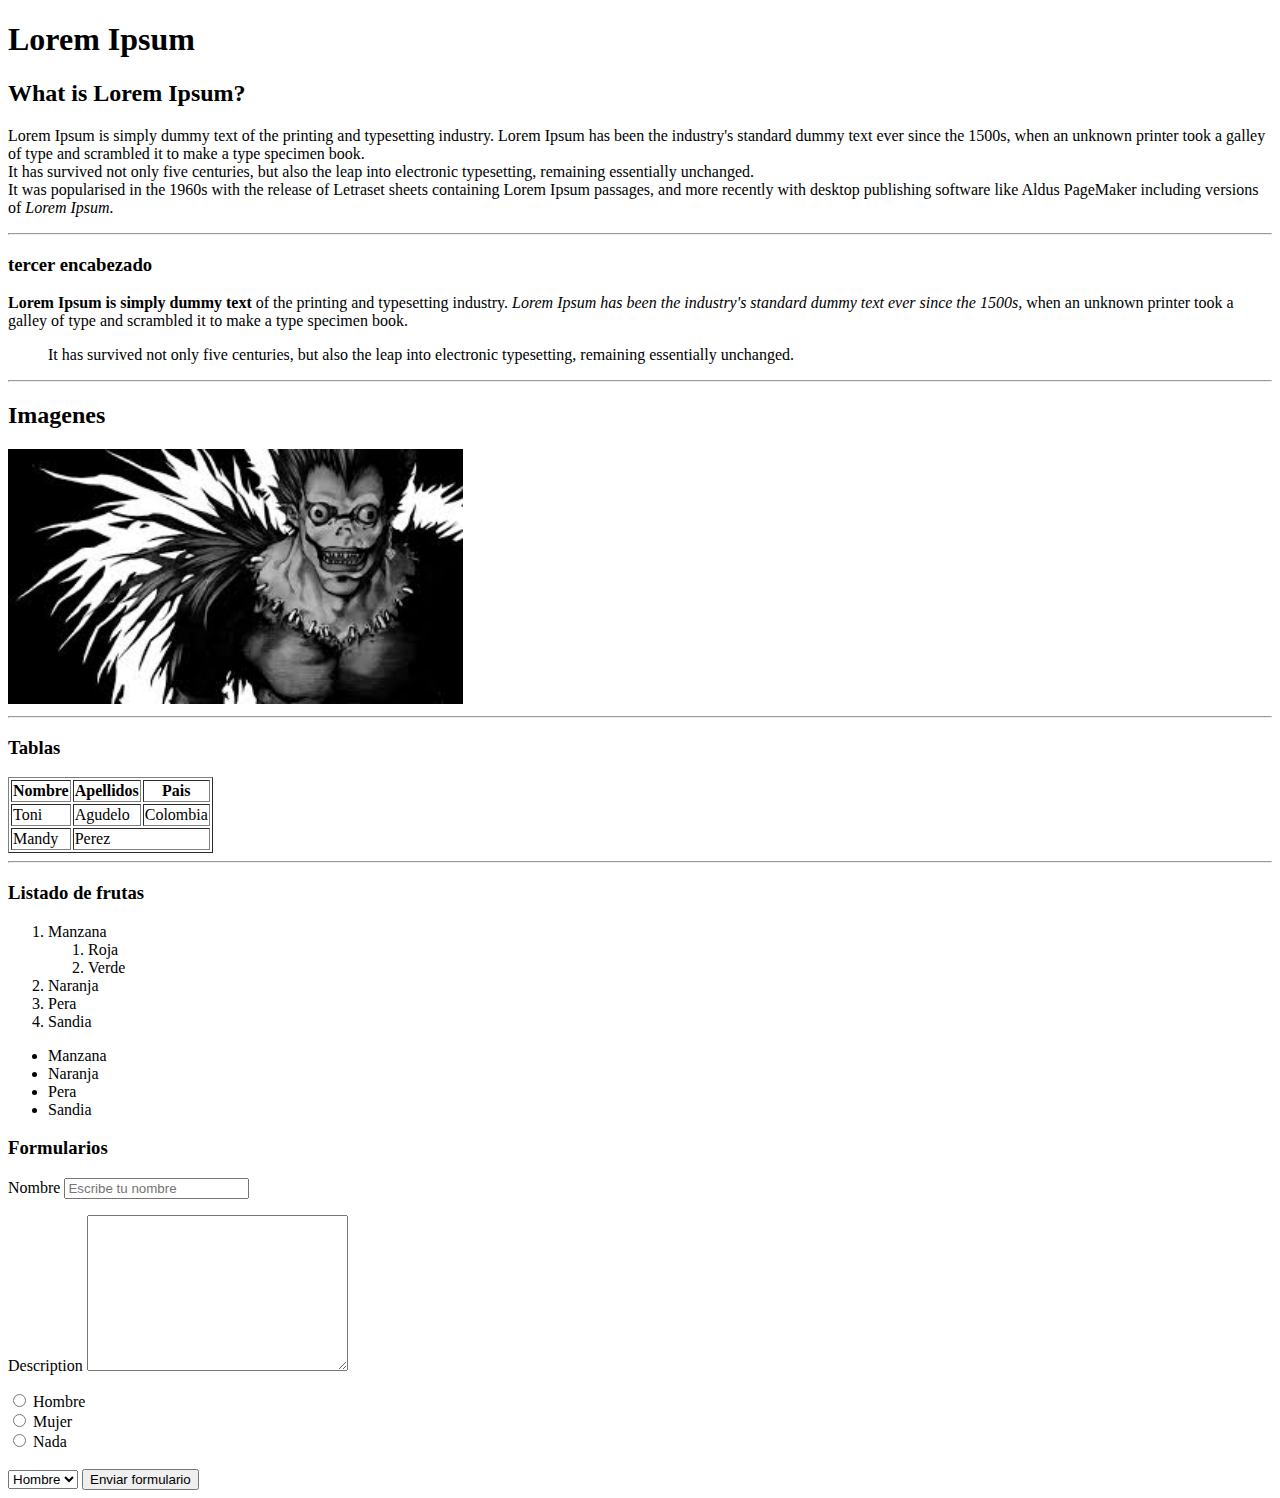
<file: HTML/index.html>
<!-- extensiones para hmtml:
Image Preview, 
Close HTML/XML tag, 
HTMLHint,
CSScomb. -->

<!DOCTYPE html>
<html lang="es">

<head>
    <meta charset="UTF-8">
    <meta name="viewport" content="width=device-width, initial-scale=1.0">
    <title>Web prueba</title>
</head>

<body>

    <h1>Lorem Ipsum</h1>
    <!--titulo 1-->
    <h2>What is Lorem Ipsum?</h2>
    <!--titulo 2-->

    <!-- Etiquetas de texto -->
    <!-- parrafo -->
    <p>
       Lorem Ipsum is simply dummy text of the printing and 
       typesetting industry. Lorem Ipsum has been the 
       industry's standard dummy text ever since the 1500s, 
       when an unknown printer took a galley of type and 
       scrambled it to make a type specimen book. <br> <!-- Hacer enter en el texto -->
       It has survived not only five centuries, but also the leap 
       into electronic typesetting, remaining essentially 
       unchanged. <br> It was popularised in the 1960s with the 
       release of Letraset sheets containing Lorem Ipsum 
       passages, and more recently with desktop publishing 
       software like Aldus PageMaker including versions of 
       <i> Lorem Ipsum.</i> <!-- texto en cursiva -->
    </p> 



  

    <hr> <!-- Hacemos una separacion con una linea en el texto -->
    <h3>tercer encabezado</h3>


        
    <p>
        <strong>Lorem Ipsum is simply dummy text</strong> <!-- texto en negrilla -->
        of the printing and typesetting industry. <em> <!-- texto en cursiva -->
        Lorem Ipsum has been the industry's standard dummy text ever since the 1500s,</em>
        when an unknown printer took a galley of type and
        scrambled it to make a type specimen book. 
        <blockquote> <!-- texto en una cita -->
        It has survived not only five centuries, but also the leap
        into electronic typesetting, <span id="resultado" class="rojo"> <!-- manejar estilos css -->
        remaining essentially unchanged. </span> </blockquote>
    </p>



    
    <hr>

         <!-- Imagenes -->
     <h2>Imagenes</h2>
        <img src="imagenes\shinigami.jpg" 
        alt="Este es un shinigami" 
        title="foto shinigami"
        width="455"
        height=""
        > <!-- alt = muestra un texto cuando no se carga la imagen, cuando se pasa el cursor por encima muestra el titulo, -->

    <hr>
    


    <!-- Tablas -->
    <h3>Tablas</h3>

    <table border="1">

        <tr><!-- Filas -->
            <th>Nombre</th><!-- Negrilla encabezado columnas -->
            <th>Apellidos</th>
            <th>Pais</th>
        </tr>
        <tr><!-- Filas -->
            <td>Toni</td><!-- columnas -->
            <td>Agudelo</td>
            <td>Colombia</td>
        </tr>
        <tr><!-- Filas -->
            <td>Mandy</td><!-- columnas -->
            <td colspan="2">Perez</td><!-- colspan expandir columnas -->
        </tr>

    </table>


       
    <hr>
    <!-- Listas -->

    <h3>Listado de frutas</h3>
    <!-- Listas ordenadas -->
    <ol>
        <li>Manzana
            <ol>
                <li>Roja</li>
                <li>Verde</li>
            </ol>
        </li>
        <li>Naranja</li>
        <li>Pera</li>
        <li>Sandia</li>
    </ol>

     <!-- Listas desordenadas -->
     <ul>
        <li>Manzana</li>
        <li>Naranja</li>
        <li>Pera</li>
        <li>Sandia</li>
     </ul>


     <!-- Formulario -->
     <h3>Formularios</h3>

     <form action="" method="">
        <p>     <!-- Campo nombre -->
            <label for="nombre">Nombre</label>
            <input type="text" name="nombre" placeholder="Escribe tu nombre">
        </p>
        
        <p>     <!-- Campo description -->
            <label for="description">Description</label>
            <textarea name="description" id="" cols="30" rows="10"></textarea>
        </p>

         <!-- Radio button -->
        <input type="radio" name="genero" id="" value="hombre"> Hombre <br>
        <input type="radio" name="genero" id="" value="mujer"> Mujer <br>
        <input type="radio" name="genero" id="" value="nada"> Nada <br>
        
        <br>

        <!-- Select button -->
        <select name="genero2" id="">

            <option value="hombre">Hombre</option>
            <option value="mujer">Mujer</option>
            <option value="nada">Nada</option>

        </select>

            <!-- button -->
        <input type="submit" value="Enviar formulario">
        


    </form>


</body>

</html>
</file>
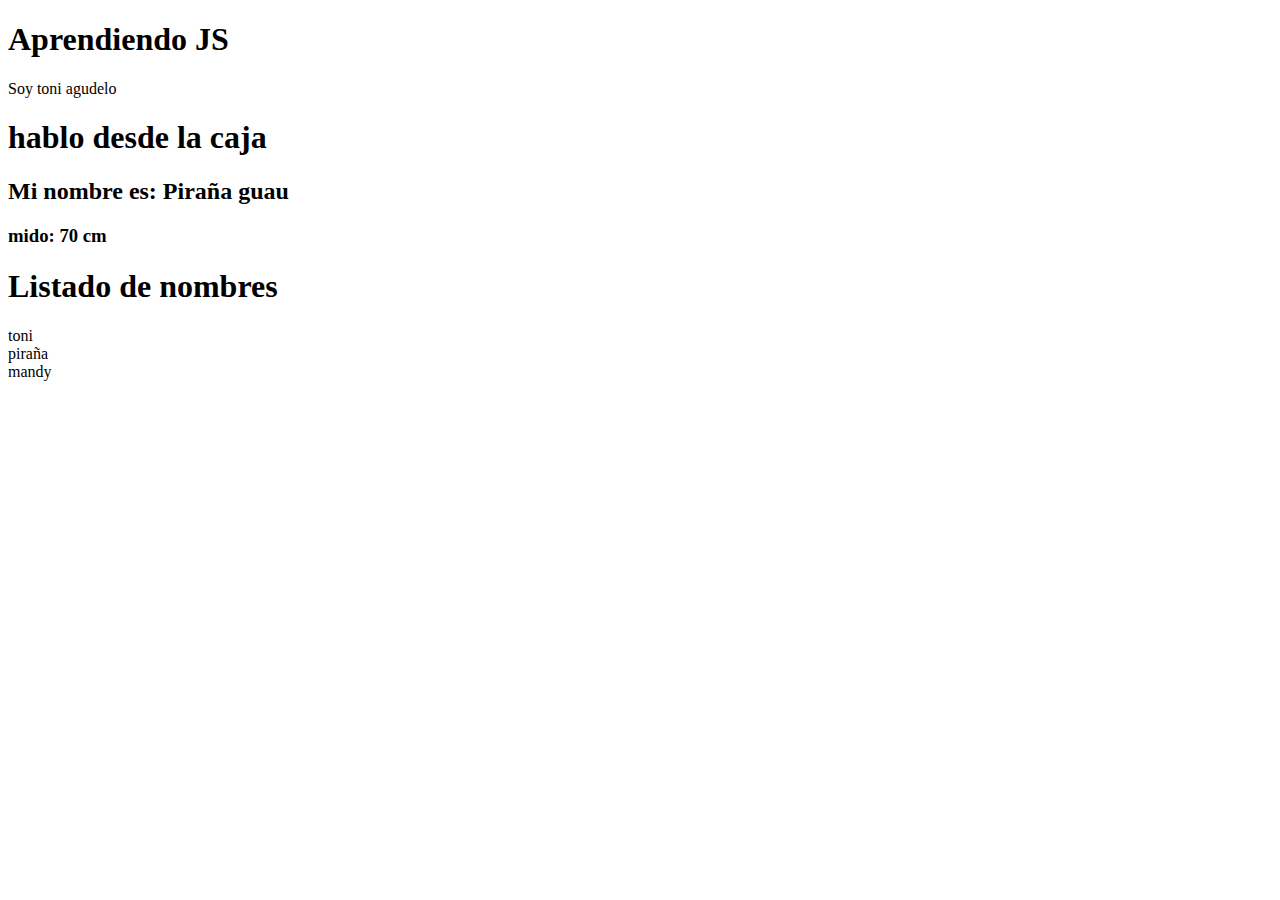
<file: JAVASCRIPT/index.html>
<!DOCTYPE html>
<html lang="en">
<head>
    <meta charset="UTF-8">
    <meta name="viewport" content="width=device-width, initial-scale=1.0">
    <title>Repaso de JS </title>

    
       
    </script>

</head>
<body>
    <h1>Aprendiendo JS</h1>

    <p>Soy toni agudelo </p>

    <div id="datos"></div>
    




    <script src="main.js" type="text/javascript"></script>
</body>
</html>
</file>
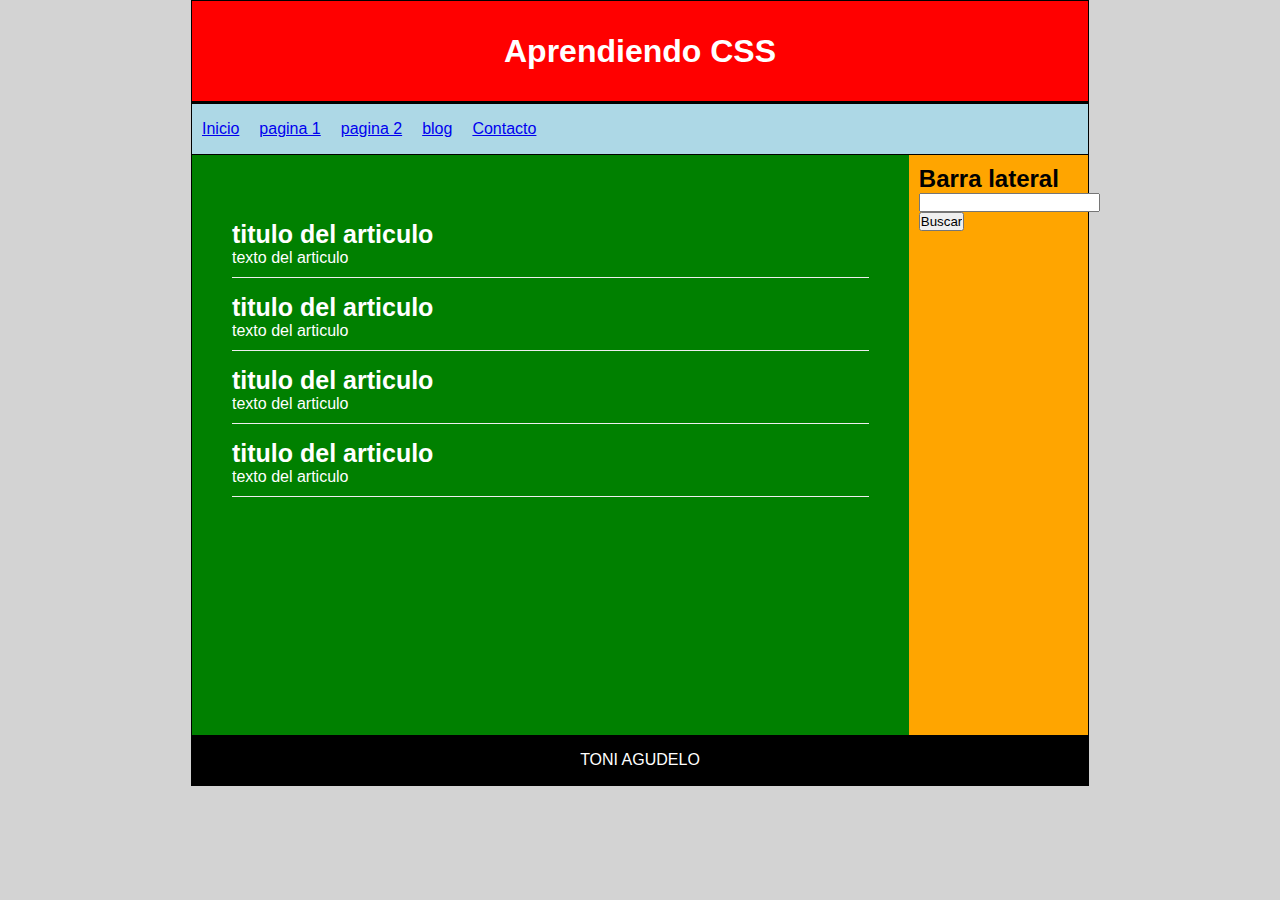
<file: HTML/css/index.html>
<!DOCTYPE html>
<html lang="en">
<head>
    <meta charset="UTF-8">
    <meta name="viewport" content="width=device-width, initial-scale=1.0">
    <title>CSS </title>

    <link rel="stylesheet" href="estilos.css"> <!-- llamando la hoja de estilos -->


</head>
<body> 
    
 

    <div id="container"> <!-- div es una caja -->

        <!-- cabecera -->
        <header>
            <h1>Aprendiendo CSS</h1>

        </header>

        <nav> <!-- define una barra de navegacion -->

            <ul>

                <li>
                    <a href="index.html"> Inicio

                    </a>
                </li>
                <li>
                    <a href="index.html"> pagina 1

                    </a>
                </li>
                <li>
                    <a href="index.html"> pagina 2

                    </a>
                </li>
                <li>
                    <a href="index.html"> blog

                    </a>
                </li>
                <li>
                    <a href="index.html">Contacto

                    </a>
                </li>

            </ul>

        </nav>

        <div class="clearfix"></div>

        <section id="content"> <!-- caja de contenido -->

            <article class="article"> <!-- caja de tipo articulo -->
                <h2>titulo del articulo</h2>
                <p>texto del articulo</p>

            </article>

            <article class="article">
                <h2>titulo del articulo</h2>
                <p>texto del articulo</p>

            </article>

            <article class="article">
                <h2>titulo del articulo</h2>
                <p>texto del articulo</p>

            </article>

            <article class="article">
                <h2>titulo del articulo</h2>
                <p>texto del articulo</p>

            </article>


        </section>

        <aside><!-- caja lateral -->
            <h2>Barra lateral</h2>
            <form action="">
                <input type="text" name="" id="">
                <input type="submit" value="Buscar">
            </form>

        </aside>


        <footer>
            TONI AGUDELO
        </footer>
    
    
    
    
    </div>
</body>
</html>
</file>
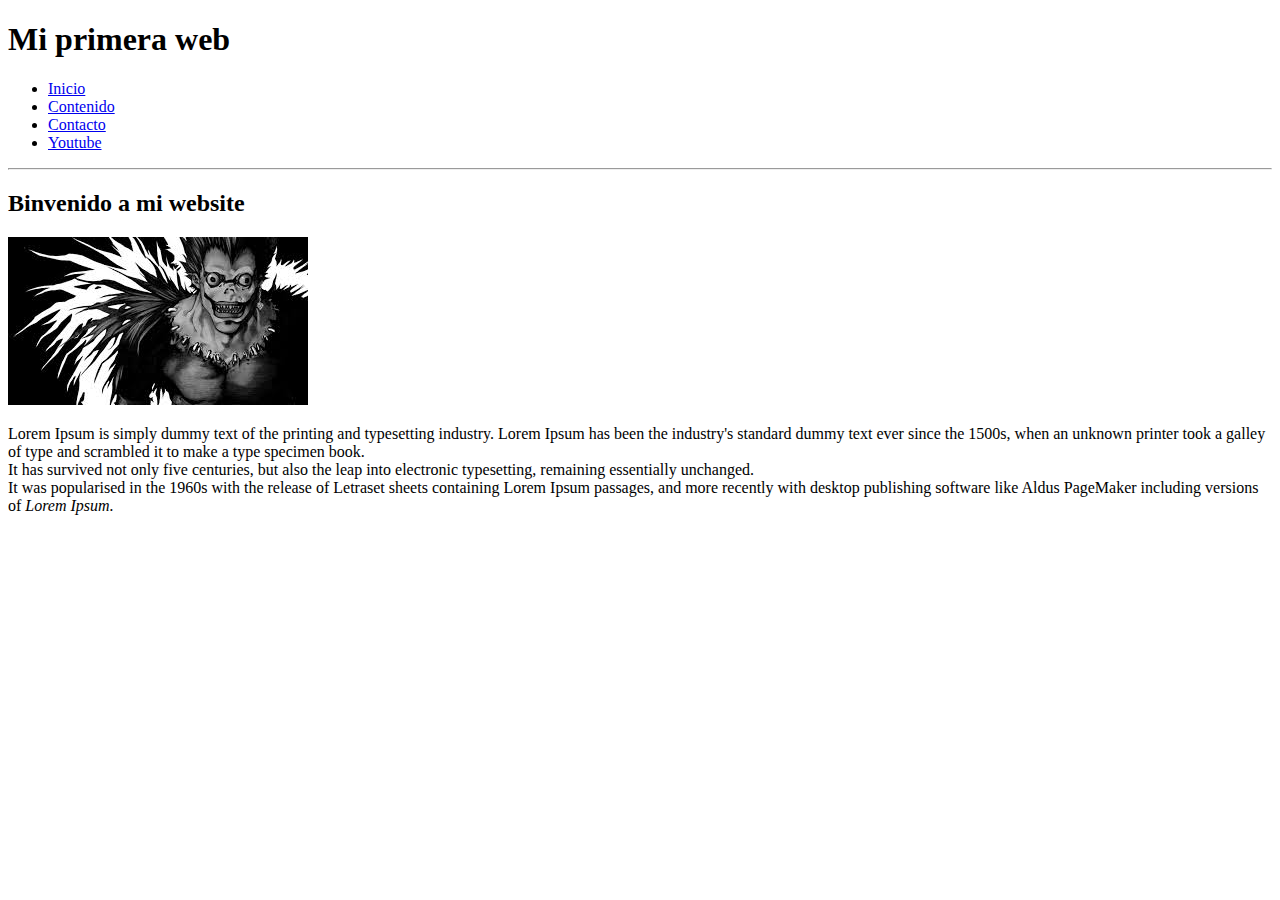
<file: HTML/Actividad/Actividad.html>
<!DOCTYPE html>
<html lang="es">

<head>
    <meta charset="UTF-8">
    <meta name="viewport" content="width=device-width, initial-scale=1.0">
    <title>Primer web</title>
</head>

<body>
    <!-- Encabezado -->
    <h1>Mi primera web</h1>

    <!-- Menu -->
    <ul>
        <li><a href="Actividad.html" title="Inicio">Inicio</a></li>
        <li><a href="contenido.html" title="Contenido">Contenido</a></li>
        <li><a href="contacto.html" title="contacto">Contacto</a></li>
        <li><a href="https://www.youtube.com" target="_blank" title="Youtube">Youtube</a></li>
    </ul>

    <hr>

    <!-- contenido de index.html -->
    <h2>Binvenido a mi website</h2>
    <img src="../imagenes/shinigami.jpg" alt="Este es un shinigami" title="shinigami">

    <p>
        Lorem Ipsum is simply dummy text of the printing and
        typesetting industry. Lorem Ipsum has been the
        industry's standard dummy text ever since the 1500s,
        when an unknown printer took a galley of type and
        scrambled it to make a type specimen book. <br> <!-- Hacer enter en el texto -->
        It has survived not only five centuries, but also the leap
        into electronic typesetting, remaining essentially
        unchanged. <br> It was popularised in the 1960s with the
        release of Letraset sheets containing Lorem Ipsum
        passages, and more recently with desktop publishing
        software like Aldus PageMaker including versions of
        <i> Lorem Ipsum.</i> <!-- texto en cursiva -->
    </p>

</body>

</html>
</file>
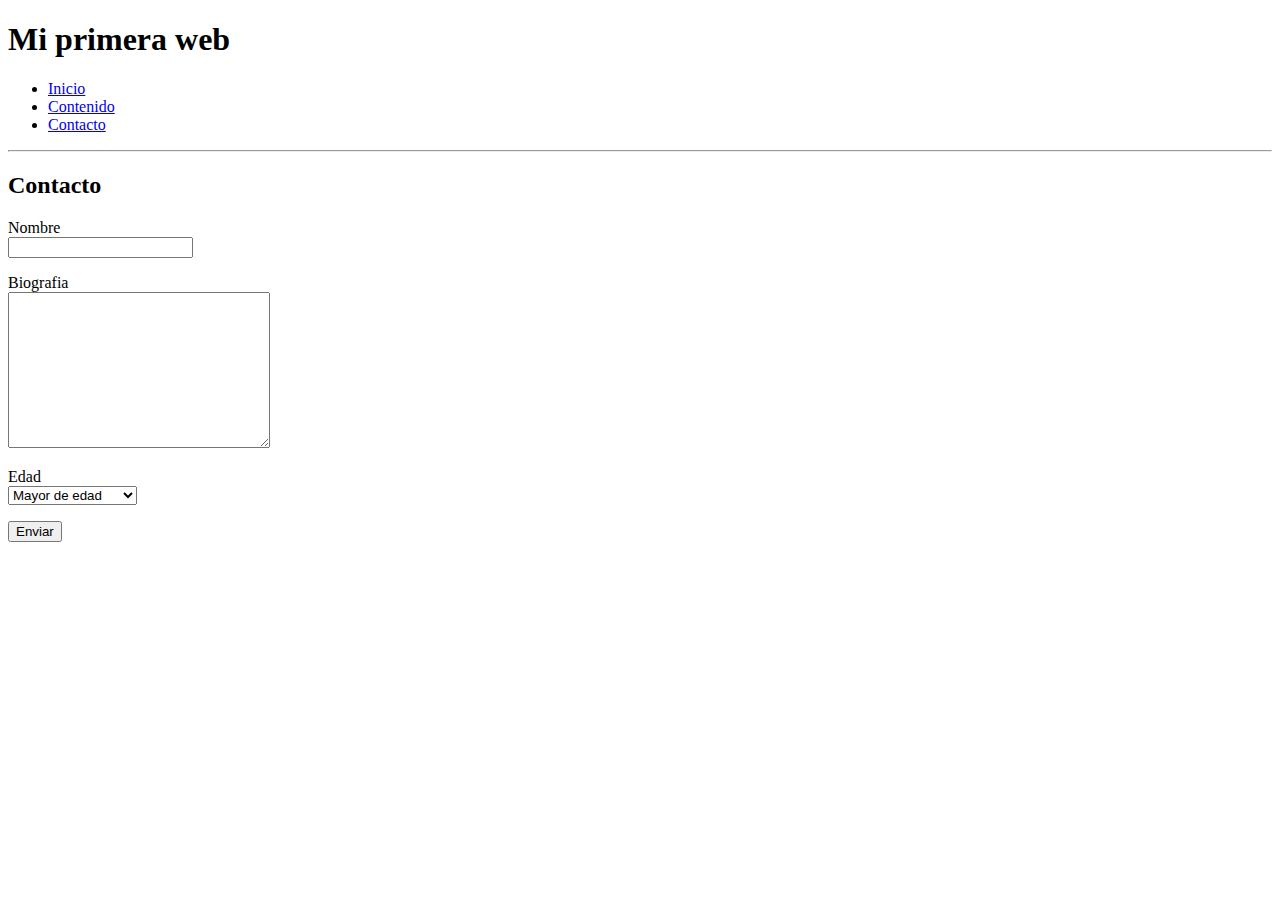
<file: HTML/Actividad/contacto.html>
<!DOCTYPE html>
<html lang="en">

<head>
    <meta charset="UTF-8">
    <meta name="viewport" content="width=device-width, initial-scale=1.0">
    <title>Contacto</title>
</head>

<body>

    <!-- Encabezado -->
    <h1>Mi primera web</h1>


    <!-- Menu -->
    <ul>
        <li><a href="Actividad.html" title="Inicio">Inicio</a></li>
        <li><a href="contenido.html" title="Contenido">Contenido</a></li>
        <li><a href="contacto.html" title="contacto">Contacto</a></li>
    </ul>

    <hr>


    <!-- contenido de contacto.html -->
    <h2>Contacto</h2>

    <form action="">
        <p><label for="nombre">Nombre</label><br>
            <input type="text" name="nombre" id="">
        </p>

        <p><label for="biografia">Biografia</label><br>
            <textarea name="biografia" id="" cols="30" rows="10"></textarea>
        </p>

        <p>
            <label for="edad">Edad</label><br>
            <select name="edad" id="">
                <option value="mayor">Mayor de edad</option>
                <option value="adulto">Adulto</option>
                <option value="65">Mayor de 65 años</option>
            </select>
        </p>

        <input type="submit" value="Enviar">
    </form>


</body>

</html>
</file>
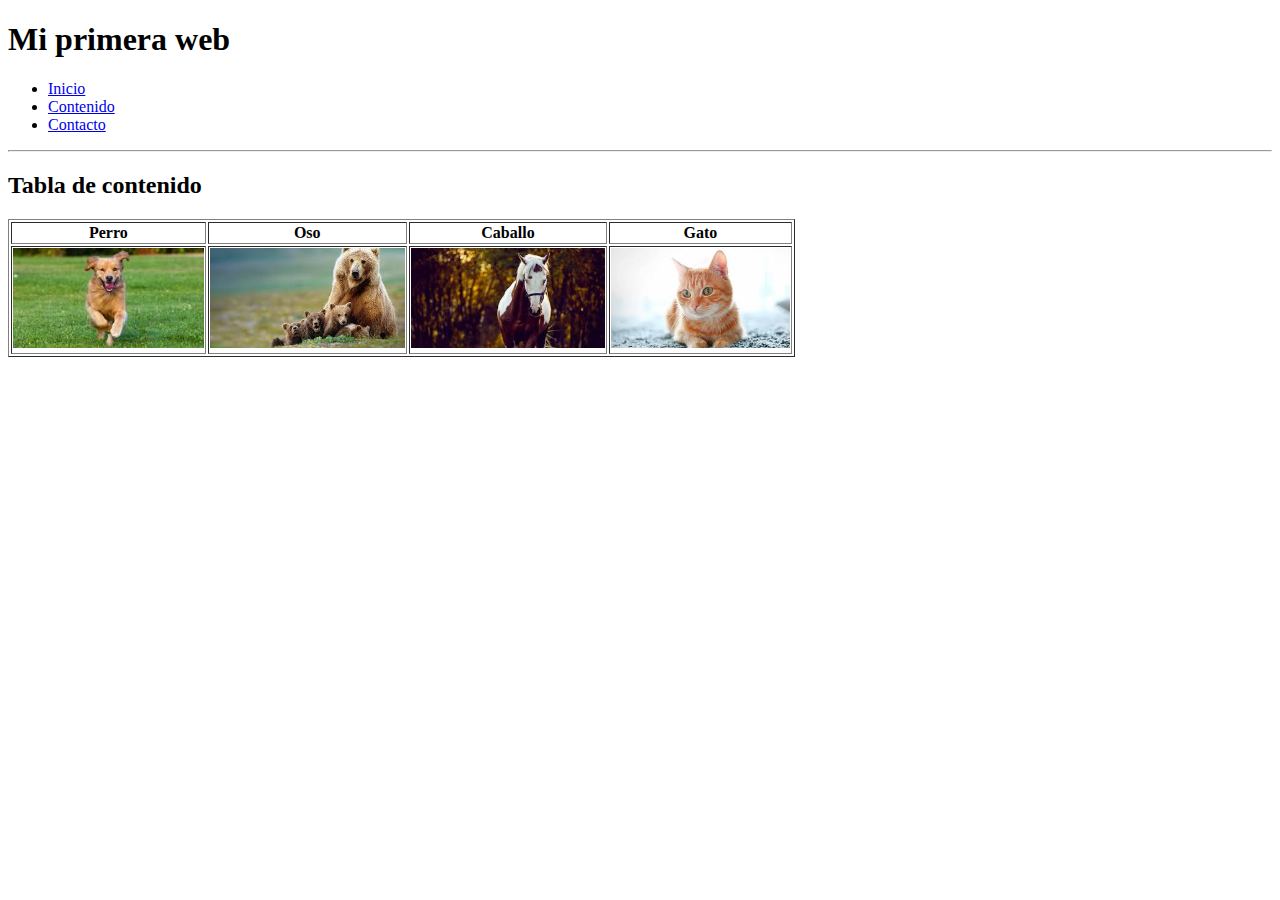
<file: HTML/Actividad/contenido.html>
<!DOCTYPE html>
<html lang="en">

<head>
    <meta charset="UTF-8">
    <meta name="viewport" content="width=device-width, initial-scale=1.0">
    <title>Document</title>
</head>

<body>

    <!-- Encabezado -->
    <h1>Mi primera web</h1>

    <!-- Menu -->
    <ul>
        <li><a href="Actividad.html" title="Inicio">Inicio</a></li>
        <li><a href="contenido.html" title="Contenido">Contenido</a></li>
        <li><a href="contacto.html" title="contacto">Contacto</a></li>
    </ul>

    <hr>



    <!-- contenido de conentido.html -->
    <h2>Tabla de contenido</h2>
    <table border="1">
        <tr>
            <th>Perro</th>
            <th>Oso</th>
            <th>Caballo</th>
            <th>Gato</th>
        </tr>
        <tr>
            <td>
                <img src="../imagenes/perro.jpg" alt="" height="100">
            </td>
            <td>
                <img src="../imagenes/oso.jpg" alt="" height="100">
            </td>
            <td>
                <img src="../imagenes/caballo.jpg" alt="" height="100">
            </td>
            <td>
                <img src="../imagenes/gato.jpg" alt="" height="100">
            </td>
        </tr>

    </table>



</body>

</html>
</file>
<file: HTML/css/estilos.css>
*{
    margin: 0px;
    padding: 0px;
}


body{ /* dar estilo a una etiqueta */
    background: lightgray;
    font-family: Arial;
    } 

#container{/* dar estilos a un id */
    width: 70%;
    margin: 0px auto;
    border: 1px solid black;

} 


header{

    background: red;
    height: 100px;
    width: 100%;
    margin: 0px;
    text-align: center;
    line-height:100px ;
    color: white;
    border-bottom: 3px solid black;


}

nav{

    background: lightblue;
    height: 50px;
    border-bottom: 1px solid black;

}



nav ul li{ /* dar estilo a estas etiquetas */

    float: left;
    list-style: none;
    margin: 10px;
    line-height: 30px;


}


.clearfix{
    clear: both;
}


#content{
    float:left;
    width: calc(80% - 80px);
    min-height:500px ;
    background: green;
    padding: 40px ;

}


aside{
    float: left;
    width: calc( 20% - 20px);
    background: orange;
    min-height:570px ;
    padding-left: 10px;
    padding-right: 10px;
    padding-top: 10px;
    
}


footer{
    background: black;
    color: white;
    text-align: center;
    line-height: 50px;
    
}


.article{

    color: white;
    margin-top: 15px;
    margin-bottom: 15px;
    padding-bottom: 10px;
    border-bottom: 1px solid #eee;

}

.article:first-child{ /* dar estilo al primer articulo */
    padding-top: 10px;
    border-top: 1 px solid #eee;
}


.article h2{ /* dar estilo a las etiquetas H2 */
    font-size: 25px;
}
</file>
